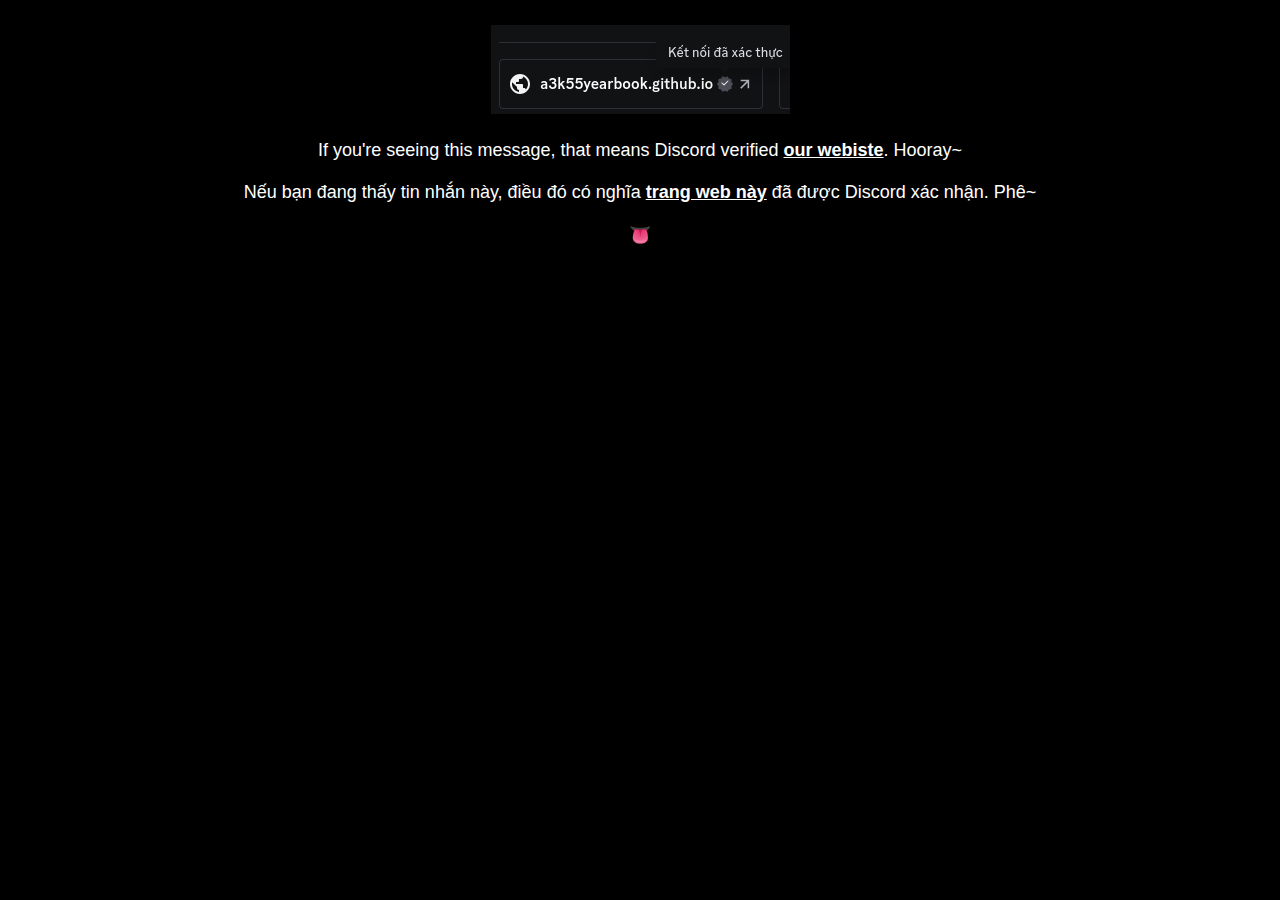
<file: .well-known/index.html>
<!DOCTYPE html>
<html>

<head>
	<meta charset="UTF-8">
	<meta http-equiv="X-UA-Compatible" content="IE=edge">
	<meta name="viewport" content="width=device-width, initial-scale=1.0">
	<link rel="icon" type="image/x-icon" href="../assets/a3logo.ico">
	<title>A3K55 Yearbook | Verified on Discord</title>
</head>

<body>
	<div>
		<img src="verified.png"><br><br>
		If you're seeing this message, that means Discord verified <a href="/">our webiste</a>. Hooray~<br><br>Nếu bạn
		đang thấy tin nhắn này, điều đó có nghĩa <a href="/">trang web này</a> đã được Discord xác nhận. Phê~<br><br>👅
	</div>
	<style>
		* {
			font-family: BlinkMacSystemFont, "Inter", sans-serif;
			font-size: large;
			background-color: black;
			color: white;
			text-align: center;
			justify-content: center;
		}

		a {
			font-weight: bold;
		}

		div {
			margin-top: 25px;
		}
	</style>
</body>

</html>
</file>
